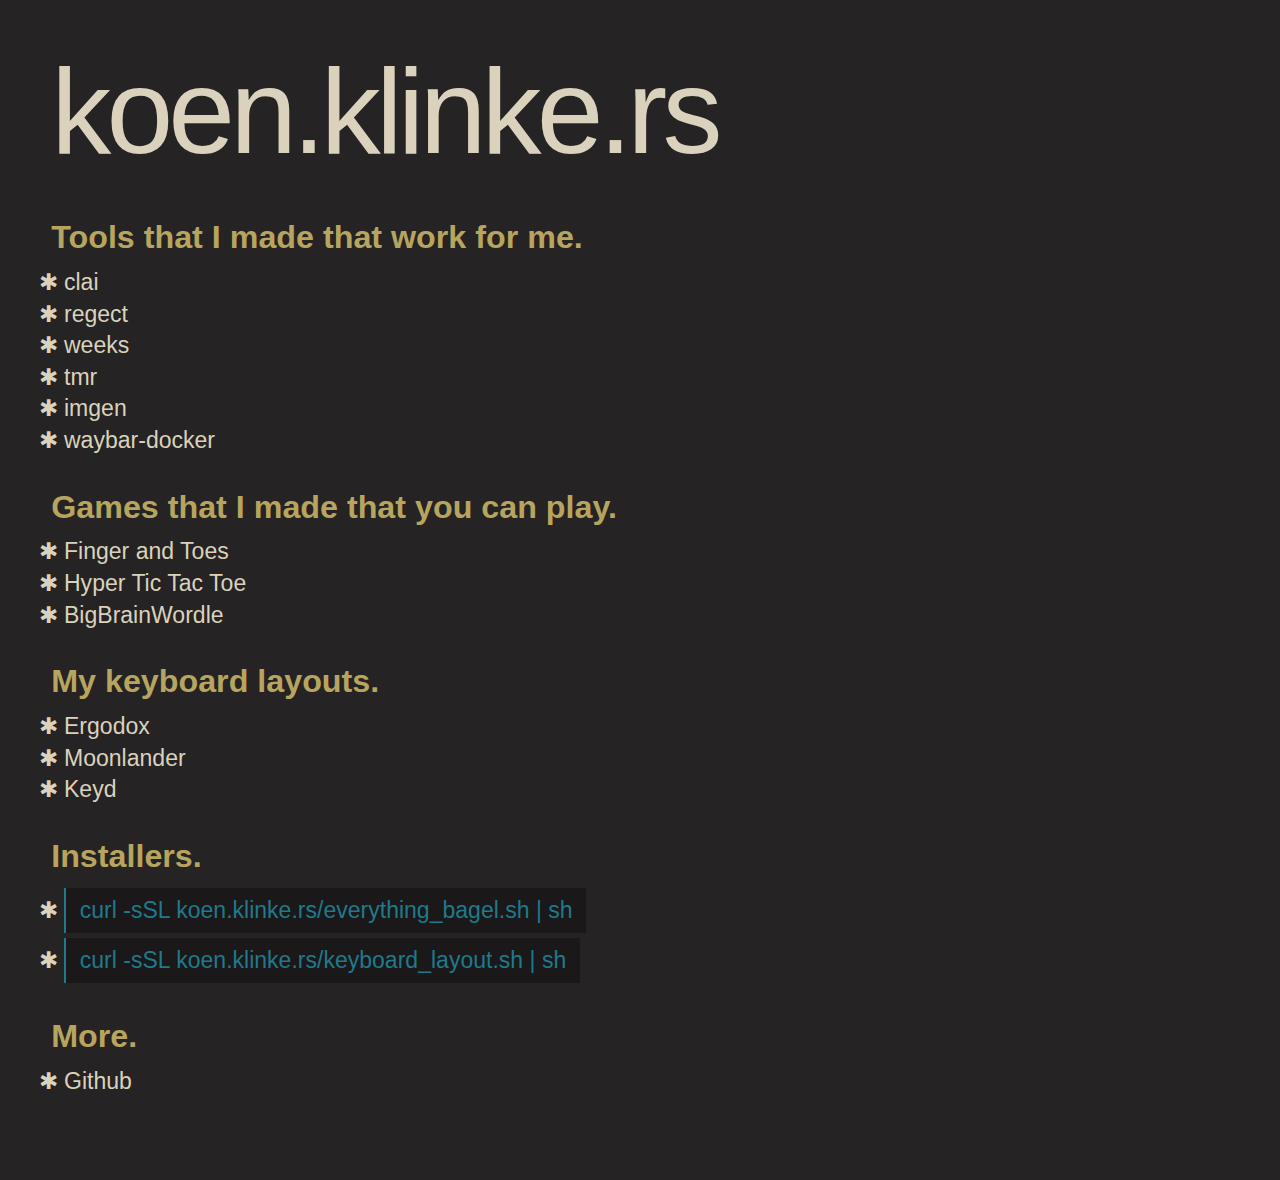
<file: index.html>
﻿<!doctype html>
<html>
  <head>
    <meta charset="utf-8" />
    <meta name="viewport" content="width=device-width, initial-scale=1.0" />
    <title>Koen Klinkers</title>
    <link rel="stylesheet" href="./style.css" />
    <link
      href="https://fonts.cdnfonts.com/css/fantasque-sans-mono"
      rel="stylesheet"
    />
    <link
      rel="icon"
      href="https://em-content.zobj.net/source/google/412/see-no-evil-monkey_1f648.png"
      type="image.png"
    />
  </head>

  <body>
    <div>
      <div class="banner">koen.klinke.rs</div>
      <section>
        <h1>Tools that I made that work for me.</h1>
        <ul>
          <li><a href="https://github.com/kloki/clai">clai</a></li>
          <li><a href="https://github.com/kloki/regect">regect</a></li>
          <li><a href="https://github.com/kloki/weeks">weeks</a></li>
          <li><a href="https://github.com/kloki/tmr">tmr</a></li>
          <li><a href="https://github.com/kloki/imgen">imgen</a></li>
          <li><a href="https://github.com/kloki/waybar-docker">waybar-docker</a></li>
        </ul>
      </section>
      <section>
        <h1>Games that I made that you can play.</h1>
        <ul>
          <li>
            <a href="https://koen.klinke.rs/fingers-and-toes/"
              >Finger and Toes</a
            >
          </li>
          <li>
            <a href="https://koen.klinke.rs/hyper-tic-tac-toe/"
              >Hyper Tic Tac Toe</a
            >
          </li>
          <li>
            <a href="https://github.com/kloki/bigbrainwordle"
              >BigBrainWordle</a
            >
          </li>
        </ul>
      </section>
      <section>
        <h1>My keyboard layouts.</h1>
        <ul>
          <li>
            <a href="https://configure.zsa.io/ergodox-ez/layouts/Eoj3Y/latest/0"
              >Ergodox</a
            >
          </li>
          <li>
            <a href="https://configure.zsa.io/moonlander/layouts/9B7vj/latest/0"
              >Moonlander</a
            >
          </li>
          <li>
            <a href="https://github.com/kloki/my-keyd">Keyd</a>
          </li>
        </ul>
      </section>
      <section>
        <h1>Installers.</h1>
        <ul>
          <li>
              <div class="copyable">curl -sSL koen.klinke.rs/everything_bagel.sh | sh <class="copyable">
          </li>
          <li>
              <div class="copyable">curl -sSL koen.klinke.rs/keyboard_layout.sh | sh <class="copyable">
          </li>
        </ul>
      </section>
    </div>
      <section>
        <h1>More.</h1>
        <ul>
          <li>
            <a href="https://github.com/kloki">Github</a>
          </li>
        </ul>
      </section>
    </div>
    <script>
        document.body.addEventListener('click', function(event) {
            if (event.target.classList.contains('copyable')) {
                const textToCopy = event.target.innerText;
                navigator.clipboard.writeText(textToCopy).then(() => {
                    event.target.innerText = "Copied to clipboard!";
                    setTimeout(() => {
                        event.target.innerText = textToCopy;
                    }, 500);
                }).catch(err => {
                    console.error('Failed to copy: ', err);
                });
            }
        });
    </script>
</body>
</html>
</file>
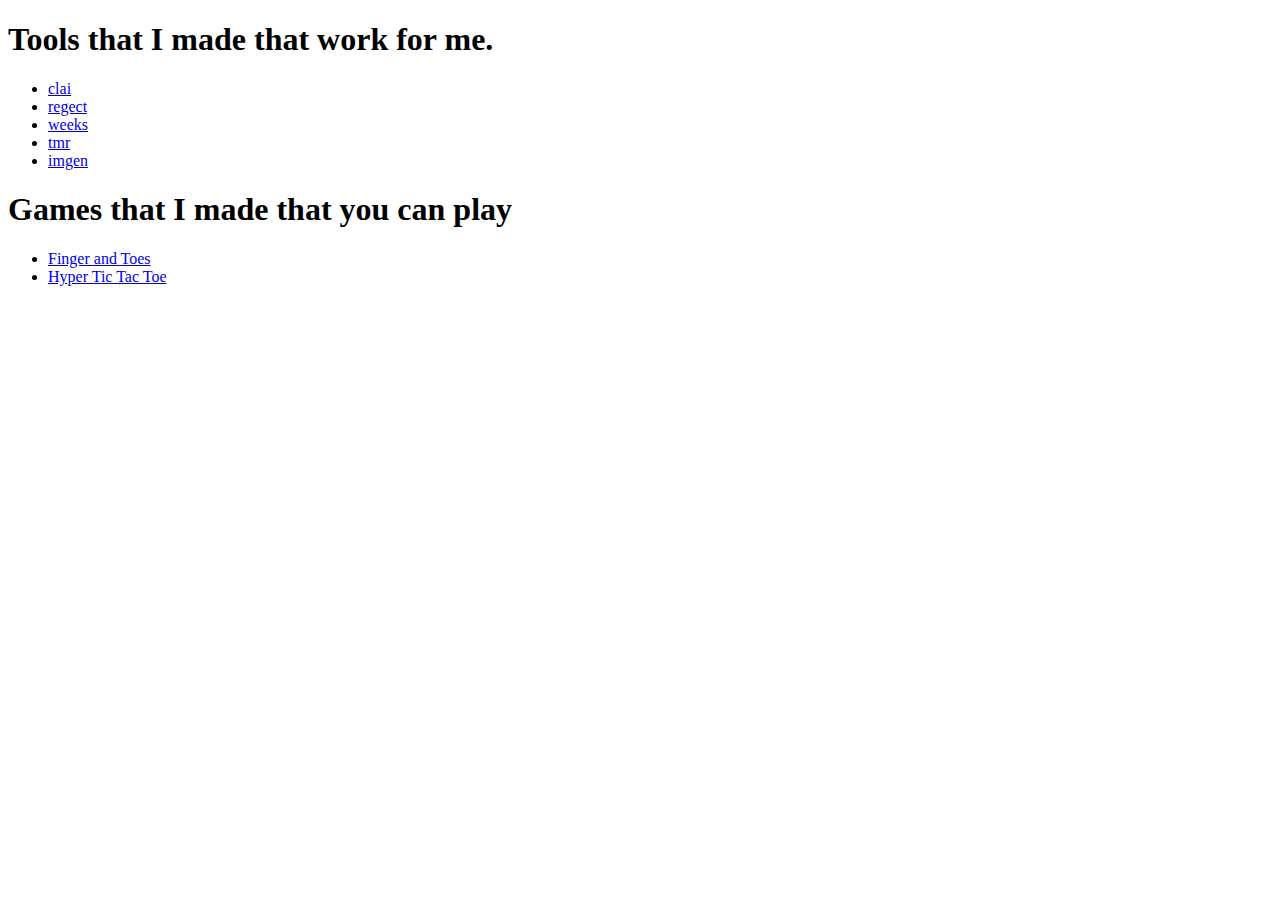
<file: docs/index.html>
﻿<!doctype html>
<html>
  <head>
    <meta charset="utf-8" />
    <meta name="viewport" content="width=device-width, initial-scale=1.0" />
    <title>Koen Klinkers</title>
    <link rel="stylesheet" href="https://stackedit.io/style.css" />
  </head>

  <body class="stackedit">
    <div class="stackedit__html">
      <h1 id="tools-that-i-made-that-work-for-me.">
        Tools that I made that work for me.
      </h1>
      <ul>
        <li><a href="https://github.com/kloki/clai">clai</a></li>
        <li><a href="https://github.com/kloki/regect">regect</a></li>
        <li><a href="https://github.com/kloki/weeks">weeks</a></li>
        <li><a href="https://github.com/kloki/tmr">tmr</a></li>
        <li><a href="https://github.com/kloki/imgen">imgen</a></li>
      </ul>
      <h1 id="games-that-i-made-that-you-can-play">
        Games that I made that you can play
      </h1>
      <ul>
        <li>
          <a href="https://koen.klinke.rs/fingers-and-toes/">Finger and Toes</a>
        </li>
        <li>
          <a href="https://koen.klinke.rs/hyper-tic-tac-toe/"
            >Hyper Tic Tac Toe</a
          >
        </li>
      </ul>
    </div>
  </body>
</html>
</file>
<file: style.css>
:root {
  --color-sage: #252323;
  --color-forest: #dad2bc;
  --color-vermillion: #b7a55f;
  --color-gold: #1f7a8c;
}

html,
body {
  background-color: var(--color-sage);
  color: var(--color-forest);
  font-family: "Fantasque Sans Mono", sans-serif;
  min-height: 100vh;
  padding: min(2vw, 1.5em);
  font-size: min(3vw, 1.2em);
  margin: 0;
}

.wrapper {
  max-width: 1100px;
  margin: 0 auto;
}

h1 {
  color: var(--color-vermillion);
  font-size: min(5vw, 1.4em);
  margin: 0 0 0.4em 0;
}

a {
  color: var(--color-forest);
  text-decoration: none;
  transition: color 0.15s;
}

a:hover {
  color: var(--color-vermillion);
}

li:hover {
  animation: glitch 0.6s infinite;
  color: var(--color-gold);
}

ul,
ol {
  list-style-type: "✱ ";
  margin: 0 0 0 min(1vw, 1em);
  padding: 0;
}

li {
  color: var(--color-forest);
  margin-bottom: 0.2em;
}

.banner {
  font-size: min(10vw, 120px);
  letter-spacing: -0.04em;
  line-height: 1;
  margin-bottom: 0.4em;
  color: var(--color-forest);
}

div.banner:hover {
  animation: glitch 0.6s infinite;
}

section {
  margin-bottom: 1.5em;
}

.installers ul {
  list-style-type: none;
  margin-left: 0;
}

.installers li {
  display: flex;
  align-items: flex-start;
  gap: 0.5em;
  margin-bottom: 0.5em;
}

.installers li:hover {
  animation: none;
  color: var(--color-forest);
}

.copyable:hover {
  animation: glitch 0.6s infinite;
  background: #221f1f;
}

.prompt {
  color: var(--color-vermillion);
  user-select: none;
  flex-shrink: 0;
}

.copyable {
  color: #1f7a8c;
  display: inline-block;
  padding: 0.4em 0.6em;
  background: #1a1818;
  border-left: 2px solid #1f7a8c;
  word-break: break-all;
  cursor: pointer;
  font-family: inherit;
}

@keyframes glitch {
  0% {
    text-shadow:
      2px 2px var(--color-vermillion),
      -2px 2px var(--color-gold);
  }
  10% {
    text-shadow:
      3px 3px var(--color-vermillion),
      -3px 1px var(--color-gold);
  }
  20% {
    text-shadow:
      -2px 0 var(--color-vermillion),
      2px 0 var(--color-gold);
  }
  30% {
    text-shadow:
      1px -1px var(--color-vermillion),
      -1px 1px var(--color-gold);
  }
  40% {
    text-shadow:
      2px -2px var(--color-vermillion),
      -2px 2px var(--color-gold);
  }
  50% {
    text-shadow:
      2px 0 var(--color-vermillion),
      -3px 0 var(--color-gold);
  }
  60% {
    text-shadow:
      -1px -1px var(--color-vermillion),
      1px 1px var(--color-gold);
  }
  70% {
    text-shadow:
      3px 1px var(--color-vermillion),
      -1px -3px var(--color-gold);
  }
  80% {
    text-shadow:
      0px 2px var(--color-vermillion),
      2px -2px var(--color-gold);
  }
  90% {
    text-shadow:
      -2px 2px var(--color-vermillion),
      2px 2px var(--color-gold);
  }
  100% {
    text-shadow:
      2px 0 var(--color-vermillion),
      -2px 0 var(--color-gold);
  }
}
</file>
